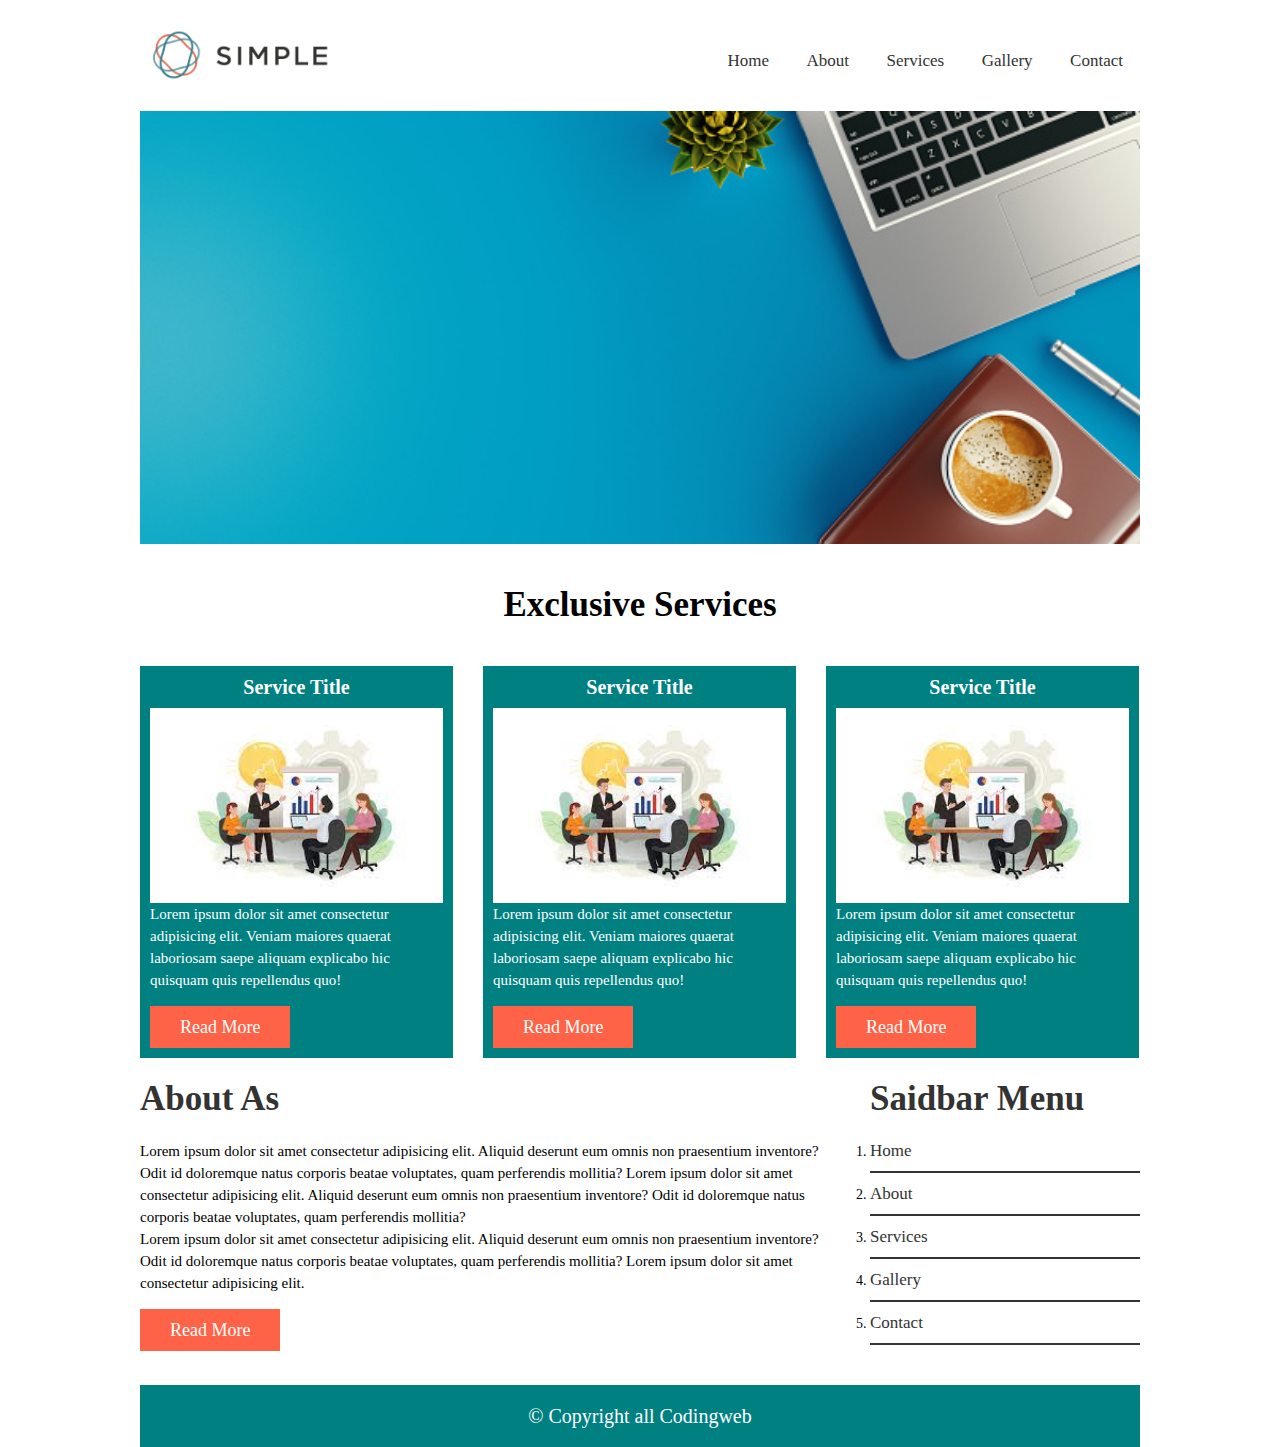
<file: index.html>
<!DOCTYPE html>
<html lang="en">
  <head>
    <meta charset="UTF-8" />
    <meta http-equiv="X-UA-Compatible" content="IE=edge" />
    <meta name="viewport" content="width=device-width, initial-scale=1.0" />
    <title>Home | Projects</title>
    <link rel="stylesheet" href="css/style.css" />
    <link rel="stylesheet" href="css/responsive.css" />
    <link rel="stylesheet" href="font-awesome/css/all.min.css" />
  </head>
  <body>
    <div class="header-area">
      <div class="area">
        <!-- Home Pages Start -->
        <div class="header fix">
          <div class="logo">
            <a href="index.html"> <img src="Images/logo1.jpg" alt="Logo" /></a>
          </div>
          <div class="menu">
            <ul>
              <li><a href="index.html">Home</a></li>
              <li><a href="about.html">About</a></li>
              <li><a href="services.html">Services</a></li>
              <li><a href="gallery.html">Gallery</a></li>
              <li><a href="contact.html">Contact</a></li>
            </ul>
          </div>
        </div>
        <!-- Home Pages End -->
      </div>
    </div>
    <!-- Banner Pages Start -->
    <div class="banner-area">
      <div class="area">
        <div class="bannar">
          <img src="Images/banner.jpg" alt="Bennar" />
        </div>
      </div>
    </div>
    <!-- Banner Pages End -->
    <!-- Services Pages start -->
    <div class="services-area">
      <div class="area">
        <div class="services">
          <div class="title">
            <h4>Exclusive Services</h4>
          </div>
          <div class="service fix">
            <div class="single-service">
              <h4>Service Title</h4>
              <img src="Images/service2.jpg" alt="" />
              <p>
                Lorem ipsum dolor sit amet consectetur adipisicing elit. Veniam
                maiores quaerat laboriosam saepe aliquam explicabo hic quisquam
                quis repellendus quo!
              </p>
              <a class="btn" href="">Read More</a>
            </div>
            <div class="single-service">
              <h4>Service Title</h4>
              <img src="Images/service2.jpg" alt="" />
              <p>
                Lorem ipsum dolor sit amet consectetur adipisicing elit. Veniam
                maiores quaerat laboriosam saepe aliquam explicabo hic quisquam
                quis repellendus quo!
              </p>
              <a class="btn" href="">Read More</a>
            </div>
            <div class="single-service">
              <h4>Service Title</h4>
              <img src="Images/service2.jpg" alt="" />
              <p>
                Lorem ipsum dolor sit amet consectetur adipisicing elit. Veniam
                maiores quaerat laboriosam saepe aliquam explicabo hic quisquam
                quis repellendus quo!
              </p>
              <a class="btn" href="">Read More</a>
            </div>
          </div>
        </div>
      </div>
    </div>
    <!-- Services Pages End -->
    <!-- About Pages start -->
    <div class="about-area">
      <div class="area">
        <div class="about fix">
          <div class="about-left">
            <h4>About As</h4>
            <p>
              Lorem ipsum dolor sit amet consectetur adipisicing elit. Aliquid
              deserunt eum omnis non praesentium inventore? Odit id doloremque
              natus corporis beatae voluptates, quam perferendis mollitia? Lorem
              ipsum dolor sit amet consectetur adipisicing elit. Aliquid
              deserunt eum omnis non praesentium inventore? Odit id doloremque
              natus corporis beatae voluptates, quam perferendis mollitia?
            </p>
            <p>
              Lorem ipsum dolor sit amet consectetur adipisicing elit. Aliquid
              deserunt eum omnis non praesentium inventore? Odit id doloremque
              natus corporis beatae voluptates, quam perferendis mollitia? Lorem
              ipsum dolor sit amet consectetur adipisicing elit.
            </p>
            <a class="btn" href="">Read More</a>
          </div>
          <div class="about-menu">
            <h4>Saidbar Menu</h4>
            <ul>
              <li><a href="index.html">Home</a></li>
              <li><a href="about.html">About</a></li>
              <li><a href="services.html">Services</a></li>
              <li><a href="gallery.html">Gallery</a></li>
              <li><a href="contact.html">Contact</a></li>
            </ul>
          </div>
        </div>
      </div>
    </div>
    <!-- About Pages End -->
    <!-- footer Pages start -->
    <div class="footer">
      <p>&copy; Copyright all Codingweb</p>
    </div>
    <!-- footer Pages End -->
  </body>
</html>
</file>
<file: css/style.css>
/* Dame Pages Css */
* {
  margin: 0;
  padding: 0;
  box-sizing: border-box;
  font-family: "Tahoma";
}
body {
  font-size: 14px;
  line-height: 22px;
}
.fix::before,
.fix::after {
  content: "";
  display: table;
  clear: both;
}
.area {
  width: 1000px;
  margin: 0 auto;
}
img {
  width: 100%;
  vertical-align: middle;
}
.btn {
  padding: 10px 30px;
  display: inline-block;
  background-color: tomato;
  color: #fff;
  margin-top: 15px;
  font-size: 18px;
  text-decoration: none;
  transition: 0.5s;
}
.btn:hover {
  background-color: rgb(180, 81, 63);
}

/* Header Pages Css */
.header {
  background-color: rgb(255, 255, 255);
  padding: 20px 0;
}
.logo {
  float: left;
  width: 200px;
  margin-right: 30px;
}

.menu {
  float: right;
  width: 730px;
}
.menu ul {
  text-align: right;
}
.menu ul li {
  list-style: none;
  display: inline-block;
}
.menu ul li a {
  padding: 10px 17px;
  display: block;
  color: #333;
  font-size: 17px;
  margin-top: 20px;
  text-decoration: none;
  transition: 0.5s;
  border-radius: 3px;
}
.menu ul li a:hover {
  background-color: tomato;
}

/* Services Pages Css */

.title h4 {
  text-align: center;
  font-size: 35px;
  color: #000;
  margin-bottom: 50px;
  margin-top: 50px;
  text-transform: capitalize;
}

.single-service {
  width: 313px;
  background-color: teal;
  float: left;
  margin-right: 30px;
  padding: 10px;
}
.single-service:last-child,
.service-page .single-service:nth-child(4) {
  margin-right: 0;
}
.service-page .single-service {
  width: 227px;
  margin-bottom: 30px;
}
.single-service h4 {
  color: #fff;
  margin-bottom: 10px;
  font-size: 20px;
  text-align: center;
  text-transform: capitalize;
}
.single-service p {
  color: #fff;
  font-size: 15px;
}

/* About Pages Css */

.about-left {
  float: left;
  width: 700px;
  margin-right: 30px;
}
.about-left h4,
.about-menu h4 {
  color: #333;
  font-size: 35px;
  margin: 30px 0px;
  text-transform: capitalize;
}
.about-left p {
  font-size: 15px;
}

.about-menu {
  float: right;
  width: 270px;
}

.about-menu ul li {
  list-style: alpha;
  margin-bottom: 10px;
  border-bottom: 2px solid #333;
  padding-bottom: 8px;
}
.about-menu ul li a {
  text-decoration: none;
  color: #333;
  font-size: 17px;
  transition: 0.5s;
}
.about-menu ul li a:hover {
  color: tomato;
}
/* footer Pages Css */
.footer {
  width: 1000px;
  margin: auto;
}

.footer p {
  text-align: center;
  font-size: 20px;
  margin-top: 30px;
  color: #fff;
  background-color: teal;
  padding: 20px;
}
/* About Pages Css */
.page-bannar {
  width: 100%;
  background-repeat: no-repeat;
  background-position: center;
  background-size: cover;
  padding: 110px 0px;
  position: relative;
  z-index: 2;
}
.page-bannar::before {
  width: 100%;
  height: 100%;
  background-color: #333;
  position: absolute;
  top: 0;
  left: 0;
  z-index: -1;
  opacity: 0.7;
  content: "";
}
.page-bannar h2 {
  font-size: 50px;
  text-align: center;
  text-transform: capitalize;
  color: #fff;
}
/* About Pages Css */
/* Gallery Pages Css */

.single-gallery {
  float: left;
  width: 227px;
  margin-right: 30px;
  border: 2px solid #ddd;
  padding: 3px;
  margin-bottom: 30px;
}
.single-gallery:last-child,
.single-gallery:nth-child(4),
.single-gallery:nth-child(8) {
  margin-right: 0;
}
.single-gallery iframe {
  width: 100%;
}
/* Contact Pages Css */
.contact {
  padding: 40px 0;
}
.contact-from {
  float: left;
  width: 670px;
  margin-right: 30px;
}

.contact-from input {
  width: 100%;
  border: 2px solid #ddd;
  margin-bottom: 20px;
  padding: 10px;
}
.contact-from textarea {
  width: 100%;
  height: 100px;
  border: 2px solid #ddd;
  padding: 10px;
  margin-bottom: 20px;
}
.contact-from input[type="submit"] {
  cursor: pointer;
  width: auto;
  background-color: transparent;
  transition: 0.8s;
  padding: 12px 32px;
  background-color: tomato;
  font-size: 16px;
  text-transform: uppercase;
}
.contact-from input[type="submit"]:hover {
  background-color: teal;
  color: #fff;
}
.contact-address {
  float: right;
  width: 300px;
}
.contact-address h4,
.contact-from h4 {
  font-size: 26px;
  margin-bottom: 20px;
  text-transform: uppercase;
}

.contact-address li {
  list-style: none;
  color: #333;
  margin-bottom: 10px;
  padding-bottom: 20px;
  font-size: 18px;
  border-bottom: 1px solid #ddd;
}
.fa-brands {
  font-size: 20px;
}
span {
  font-style: italic;
  font-weight: bold;
}
/* Maps Pages Css */
iframe {
  width: 100%;
  height: 400px;
}
</file>
<file: css/responsive.css>
@media only screen and (min-width: 992px) and (max-width: 1200px) {
  .area {
    width: 970px;
  }
  .logo {
    width: 180px;
  }
  .menu {
    width: 500px;
  }
}
</file>
